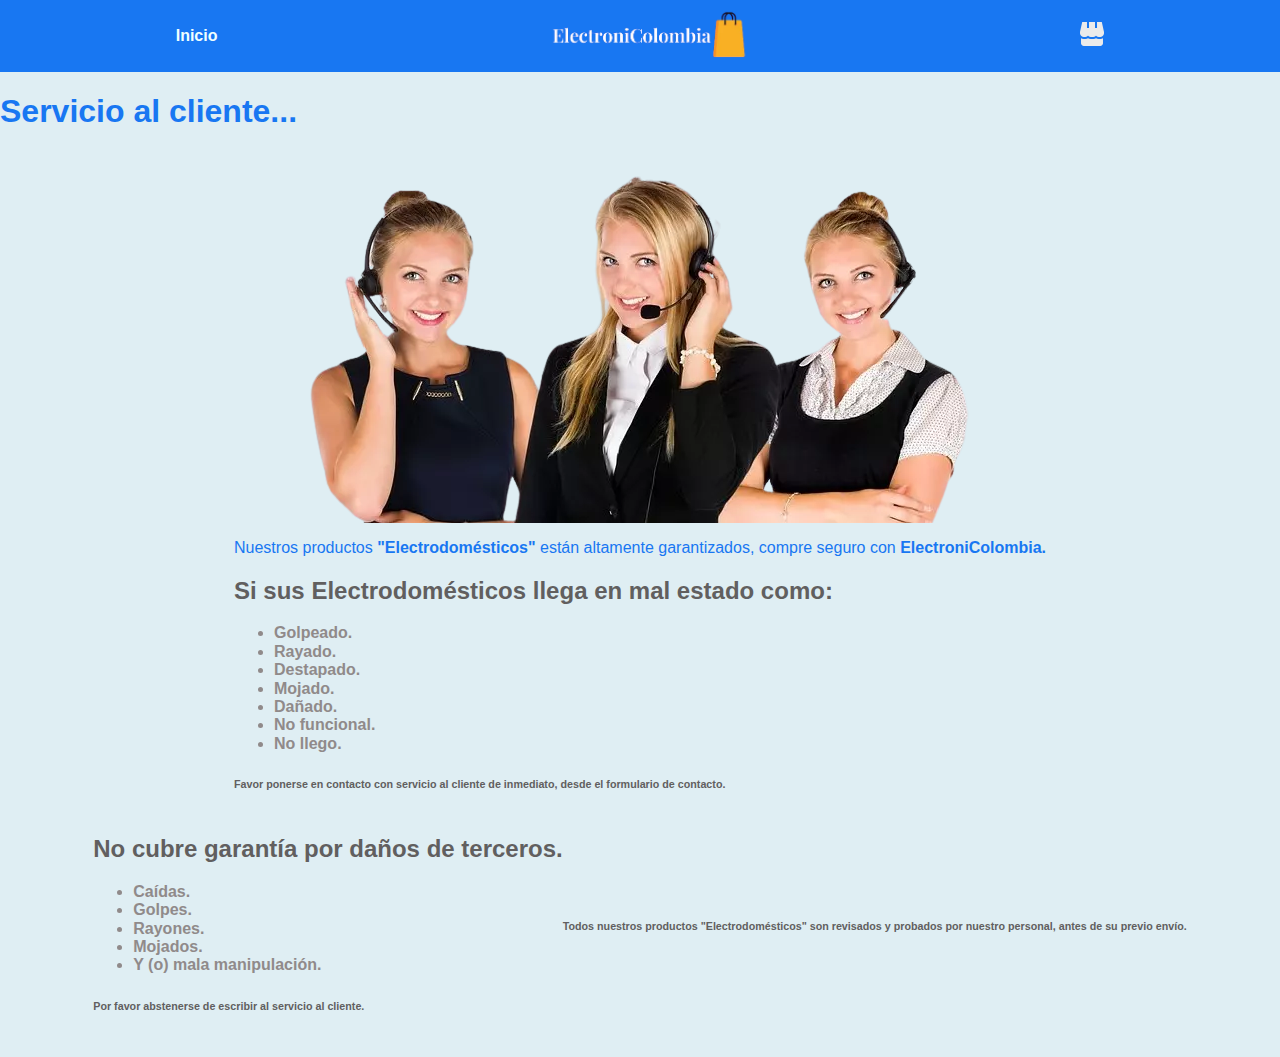
<file: ElectroniColombia/soporte/soporte.html>
<!DOCTYPE html>
<html lang="en">

<head>
    <meta charset="UTF-8">
    <meta http-equiv="X-UA-Compatible" content="IE=edge">
    <meta name="viewport" content="width=device-width, initial-scale=1.0">
    <title>Soporte ElectroniColombia</title>
    <link rel="stylesheet" href="soporte.css">
    <link rel="stylesheet" href="../css/normalize.css">
    <link rel="icon" href="../img/favicon.ico">
</head>

<body>
    <header>
        <a href="../index.html">Inicio</a>
        <a href="../index.html"><img src="../img/logo.webp" alt="" width="200px"></a>
        <a href="../ejemplo/ejemplo.html"><img src="../img/tienda.webp" alt=""></a>
    </header>
    <h1>Servicio al cliente...</h1>
    <div class="soporte">
        <img class="image" src="../img/soporte1.webp" alt="">
        <div>
            <p class="parrafo">Nuestros productos <b>"Electrodomésticos"</b> están altamente garantizados, compre seguro con
                <b>ElectroniColombia.</b></p>
            <h2>Si sus Electrodomésticos llega en mal estado como:</h2>

            <ul>
                <li>Golpeado.</li>
                <li>Rayado.</li>
                <li>Destapado.</li>
                <li>Mojado.</li>
                <li>Dañado.</li>
                <li>No funcional.</li>
                <li>No llego.</li>
            </ul>
            <h6>Favor ponerse en contacto con servicio al cliente de inmediato, desde el formulario de contacto.</h6>
        </div>
        <div>
            <h2>No cubre garantía por daños de terceros.</h2>
            <ul>
                <li>Caídas.</li>
                <li>Golpes.</li>
                <li>Rayones.</li>
                <li>Mojados.</li>
                <li>Y (o) mala manipulación.</li>
            </ul>
            <h6>Por favor abstenerse de escribir al servicio al cliente.</h6>
        </div>
        <h6>Todos nuestros productos "Electrodomésticos" son revisados y probados por nuestro personal, antes de su
            previo envío.</h6>
    </div>
</body>

</html>
</file>
<file: ElectroniColombia/soporte/soporte.css>
body{
    font-family: sans-serif;
    background-color: rgb(223, 238, 243);
}
h1{
    color:#1877f2;
}
header{
    background-color: #1877f2;
    display: flex;
    align-items: center;
    justify-content: space-around;
    flex-wrap: wrap;
    padding: 10px;
}

header a{
    text-decoration: none;
    text-transform: capitalize;
    color:azure;
    font-family: sans-serif;
    font-weight: 900;
    transition: 0.5s;
}

header a:hover{
    color: rgb(210, 200, 188);
    text-decoration: underline;
}

.soporte{
    display: flex;
    align-items: center;
    justify-content: center;
    flex-wrap: wrap;
    color: #615f5f;
    padding: 20px;
}
.image{
    max-width: 100%;
}

.parrafo{
    color: #1877f2;
}

li{
    color: #908a8a;
    font-weight: 900;
}
</file>
